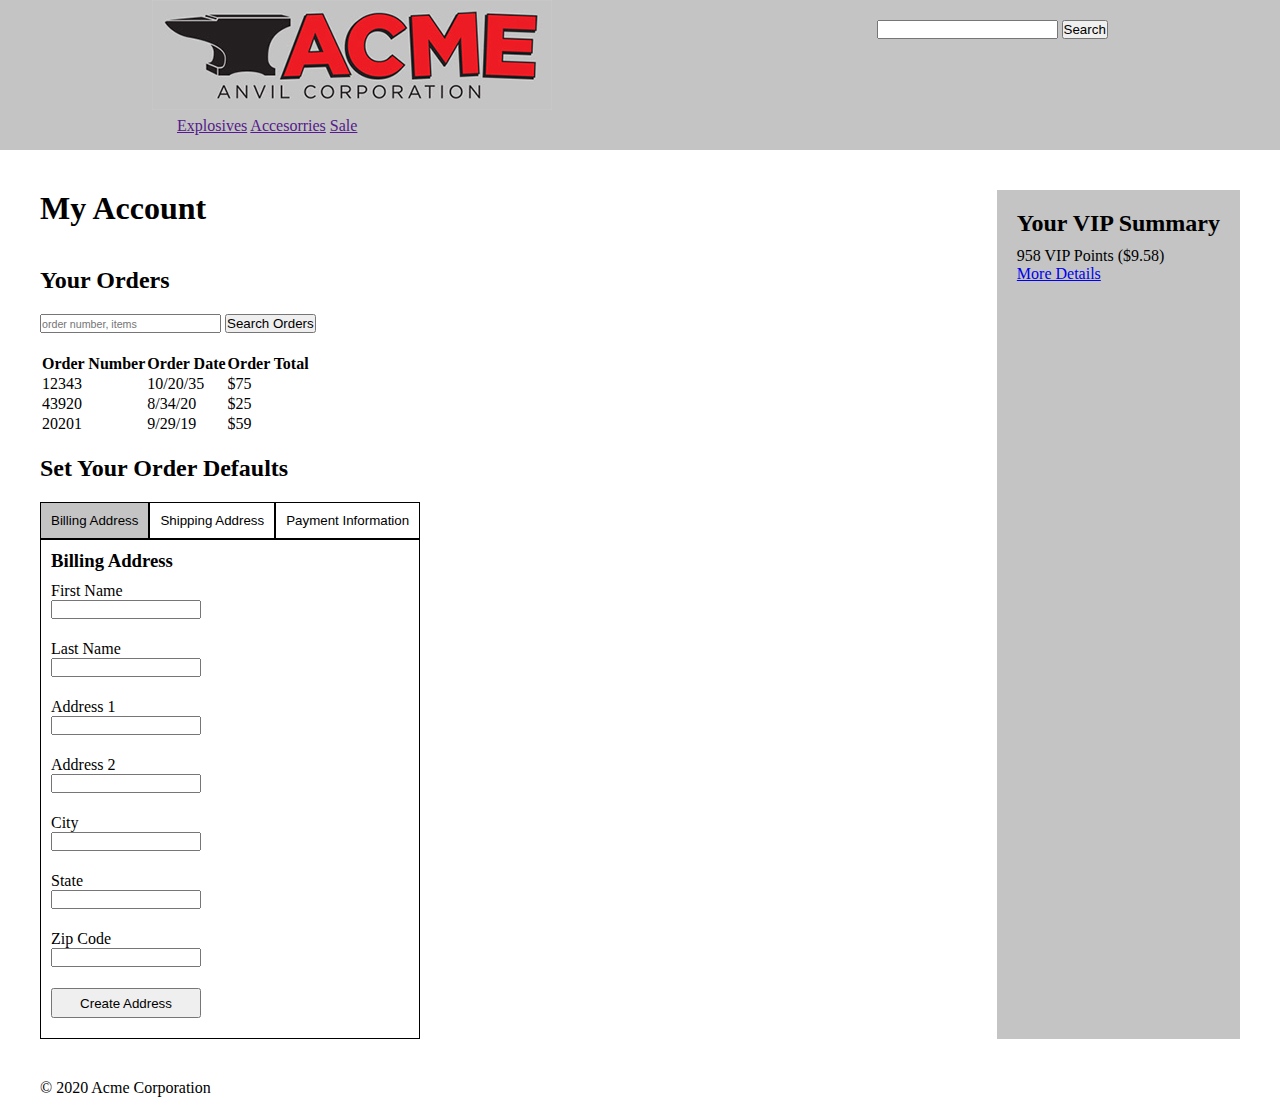
<file: index.html>
<html lang='en'>
<head>
<title>Accessibility Challenge</title>
<link rel="stylesheet" href="styles.css">
</head>
<body>
 <header class="greyBackground" tabindex='-1'>
   <figure>
     <img src="acme-logo.jpg" alt="Website Brand Logo">
   </figure>
   <nav aria-label="Site Navigation Links" >
     <a href=''>Explosives</a>
     <a href=''>Accesorries</a>
     <a href=''>Sale</a>
   </nav>
   <form method="get" role="search" aria-label="site">
     <label for="site-search">
       <input  id='site-search' type='search'>
       <button type="submit">Search</button>
     </label>
   </form>
 </header>
 <div class="primaryContainer">
  <main>
    <h1>My Account</h1>
    <h2>Your Orders</h2>    
    <form method="get" role="search" aria-label='orders'>
      <label for='order-search'></label>
      <input id='order-search' type='search' placeholder="order number, items">
      <button type="submit">Search Orders</button>
    </form>
    <table class="orderHistory" aria-label="Order History">
      <tr>
        <th>Order Number</th> 
        <th>Order Date</th> 
        <th>Order Total</th>   
      </tr>
      <tr>
        <td>12343</td>
        <td>10/20/35</td>
        <td>$75</td>
      </tr>
      <tr>
        <td>43920</td>
        <td>8/34/20</td>
        <td>$25</td>
      </tr>
      <tr>
        <td>20201</td>
        <td>9/29/19</td>
        <td>$59</td>
      </tr>
    </table>
    <section class='orderFormSection'>
      <h2>Set Your Order Defaults</h2>
      <section class="tabNames" aria-label="Tabs to edit order defaults" role="tablist">
        <button role="tab" id='focusedTab'>Billing Address</button>
        <button role="tab" tabindex="-1">Shipping Address</button>
        <button role="tab" tabindex="-1">Payment Information</button>            
      </section>
      <section class="orderDefaultTabs border" id="billingTab" aria-label="Billing Address Pannel">
        <form method="post" action="/create-billing-address"  id="billingForm" novalidate  >
          <h3>Billing Address</h3>
          <label for='billing-first-name'>First Name
            <input id='billing-first-name' type="text" name='billing-first-name' required>
            <span class='error hidden' aria-live='polite'>Please enter your first name</span>
          </label>
          <label for='billing-last-name'>Last Name
            <input id='billing-last-name' type="text" name='billing-last-name' required>
            <span class='error hidden' aria-live='polite'>Please enter your last name</span>
          </label>
          <label for='billing-address-line1'> Address 1 
            <input id='billing-address-line1' type="text" name='billing-address-line1' required>
            <span class='error hidden' aria-live='polite'>Please enter your address</span>
          </label>
          <label for='billing-address-line2'>Address 2 
            <input id='billing-address-line2' type="text" name='billing-address-line2'>
            <span class='error hidden' >Please enter your address</span>
          </label> 
          <label for='billing-city'>City
            <input id='billing-city' type="text" name='billing-city' required>
            <span class='error hidden' aria-live='polite'>Please enter your city</span>
          </label>  
          <label for='billing-state'>State 
            <input id='billing-state' type="text" name='billing-state' required>
            <span class='error hidden' aria-live='polite'>Please enter your state</span>
          </label>
          <label for='billing-zip-code'>Zip Code 
            <input id='billing-zip-code' type="text" name='billing-zip-code' required>
            <span class='error hidden' aria-live='polite'>Please enter your zip code</span>
          </label>
          <button type='submit' id="submitBilling">Create Address</button>
        </form>
      </section>
      <section class="orderDefaultTabs border hidden" id="shippingTab" aria-label="Shipping Address Pannel">
        <form method="post"  action="/create-shipping-address" aria-describedby="Enter Shipping Address Here" id="shippingForm" novalidate>
          <h3>Shipping Address</h3>
          <label for='shipping-first-name'>First Name
            <input id='shipping-first-name' type="text" name='shipping-first-name' required>
            <span class='error hidden' aria-live='polite'>Please enter your first name</span>
          </label>
          <label for='shipping-last-name'>Last Name 
            <input id='shipping-last-name' type="text" name='shipping-last-name' required>
            <span class='error hidden' aria-live='polite'>Please enter your last name</span>
          </label>
          <label for='shipping-address-line1'>Address 1 
            <input id='shipping-address-line1' type="text" name='shipping-address-line1' required>
            <span class='error hidden' aria-live='polite'>Please enter your address</span>
          </label>
          <label for='shipping-address-line2'>Address 2 
            <input id='shipping-address-line2' type="text" name='shipping-address-line2'>
            <span class='error hidden'>Please enter your address</span>
          </label>
          <label for='shipping-city'>City
            <input id='shipping-city' type="text" name='shipping-city' required>
            <span class='error hidden' aria-live='polite'>Please enter your city</span>
          </label>  
          <label for='shipping-state'>State
            <input id='shipping-state' type="text" name='shipping-state' required>
            <span class='error hidden' aria-live='polite'>Please enter your state</span>
          </label>
          <label for='shipping-zip-code'>Zip Code
            <input id='shipping-zip-code' type="text" name='shipping-zip-code' required>
            <span class='error hidden' aria-live='polite'>Please enter your zip code</span>
          </label>
          <button type='submit' id="submitShipping">Create Address</button>
        </form>
       </section>
       <section class="orderDefaultTabs border hidden" id="paymentTab" aria-label="Payment Info Pannel">
        <form method="post" id="paymentForm" action="/create-payment-info" aria-describedby="Enter Payment Information Here" novalidate>
          <h3>Payment Information</h3>
          <label for='payment-full-name'>Full Name 
            <input id='payment-full-name' type="text" name='payment-full-name' required>
            <span class='error hidden' aria-live='polite'>Please enter your full name</span>
          </label>
          <label for='card-number'>Card Number
            <input id='card-number' type="number" name='card-number'  placeholder="XXXX-XXXX-XXXX-XXXX" required>
            <span class='error hidden' aria-live='polite'>Please enter your 16 digit card number</span>
          </label>
          <label for='expiration-month'>Expiration Month
            <input id='expiration-month' type="number" name='expiration-month' placeholder="XX" required>
            <span class='error hidden' aria-live='polite'>Please enter 2 digit card expiration month</span>
          </label>
          <label for='expiration-year'>Expiration Year
            <input id='expiration-year' type="number" name='expiration-year' placeholder="XXXX" required>
            <span class='error hidden' aria-live='polite'>Please enter card expiration year</span>
          </label>
          <button type='submit' id='submitPayment'>Save Card Information</button>
        </form>
       </section>
    </section>
  </main>
  <aside class="greyBackground">
     <h2>Your VIP Summary</h2>
     <p>958 VIP Points ($9.58)</p>
     <a href="#" >More Details</a>
  </aside>
 </div>
 <section class="vipModal border hidden">
    <h2 class='paddingBottom'>VIP Points Terms</h2>
    <button type='button' id="closeModalButton" class="modalLinks" aria-label="close">X</button>
    <p class='paddingBottom'>We'll upgrade your shipping every single time- no strings attached, no minimum purchase!</p>
    <ul class='paddingBottom'>
      <li><a href='' class="modalLinks">FAQ</a></li>
      <li><a href='' class="modalLinks">Terms & Conditions</a></li>
      <li><a href='' class="modalLinks">Join Today</a></li>
    </ul>
   
 </section>
 <footer>
    <p>&copy; 2020 Acme Corporation</p>
 </footer>
<script src="index.js">
</script>
</body>
</html>
</file>
<file: styles.css>
*{
    margin: 0px;
    padding: 0px;
}
 
#focusedTab{
    background-color: rgb(196, 196, 196);
}

header{
    height: 150px;
    display:flex;
    flex-wrap: wrap;
    flex-direction: column;
    justify-content: space-between;
    align-items: center;
}

nav{
   padding-bottom: 15px; 
   padding-right: 170px;
}

header form {
    padding: 20px
}

.primaryContainer{
    display: flex;
    justify-content: space-between;
    padding: 40px;
}

footer{
    padding-left: 40px;
}

aside{
    padding:20px;
}

aside h2{
    padding-bottom: 10px;
}

h1{
    padding-bottom: 20px;
}

main h2 {
    padding-top: 20px;
    padding-bottom: 20px;
}

main form {
    padding-bottom: 20px;
}

main section form {
    width: 150px;
    padding-top: 20px;
    padding-left: 10px;

}

.inputError {
    border: solid;
    border-color:red;  
    border-width: .2em;
    margin-bottom: 0px;
}

.error {
    width:100%;
    font-size: 90%;
    color: red;
     margin-bottom: 3px;
}

main section form label {
    display: flex;
    flex-direction: column;
}

main section form label input{
    margin-bottom: 21px;
    width: 150px
}

main section form label input{
    margin-bottom: 21px;
    width: 150px
}

main section form button{
    width: 150px;
    height: 30px;
}

::placeholder{
    font-size: 80%;
}

.orderDefaultTabs h3 {
    padding-bottom: 10px;
}
.tabNames{
    display:flex;
    flex-wrap: wrap;
}

.tabNames button{
    border: solid;
    border-width: thin;
    padding:10px; 
    background-color: white;
    
}

.tabNames button:hover{
    background-color: rgb(196, 196, 196);
}

.tabNames button:focus{
    background-color: rgb(196, 196, 196);
}

.orderFormSection {
    display: flex;
    flex-direction: column;
}

.orderFormSection form{
    display: flex;
    flex-direction: column;
    width:  200px;
    padding-left: 10px;
    padding-top: 10px;
}

.greyBackground {
    background-color: rgb(196, 196, 196);
}

.border{
    border: solid;
    border-width: thin;
}

.vipModal{
    width: 520px;
    height: 180px;
    display: flex;
    flex-direction: row;
    flex-wrap: wrap;
    justify-content: space-between;
    padding: 10px;
    position: absolute;
    z-index: 2;
    margin-left: auto;
    margin-right: auto;
    left: 0;
    right: 0;
    top: 300px;
    background-color: white;
}

.vipModal button {
    height: 30px;
    padding: 5px; 
}

.paddingBottom {
    padding-bottom: 20px;
}

.vipModal ul {
    padding-left: 15px;
}

.hidden {
    display:none;
}

#overlay{
    background-color: black;
    position: absolute;
    z-index:1;
    width: 100%;
    height: 1110px;
    opacity: .50;
};
</file>
